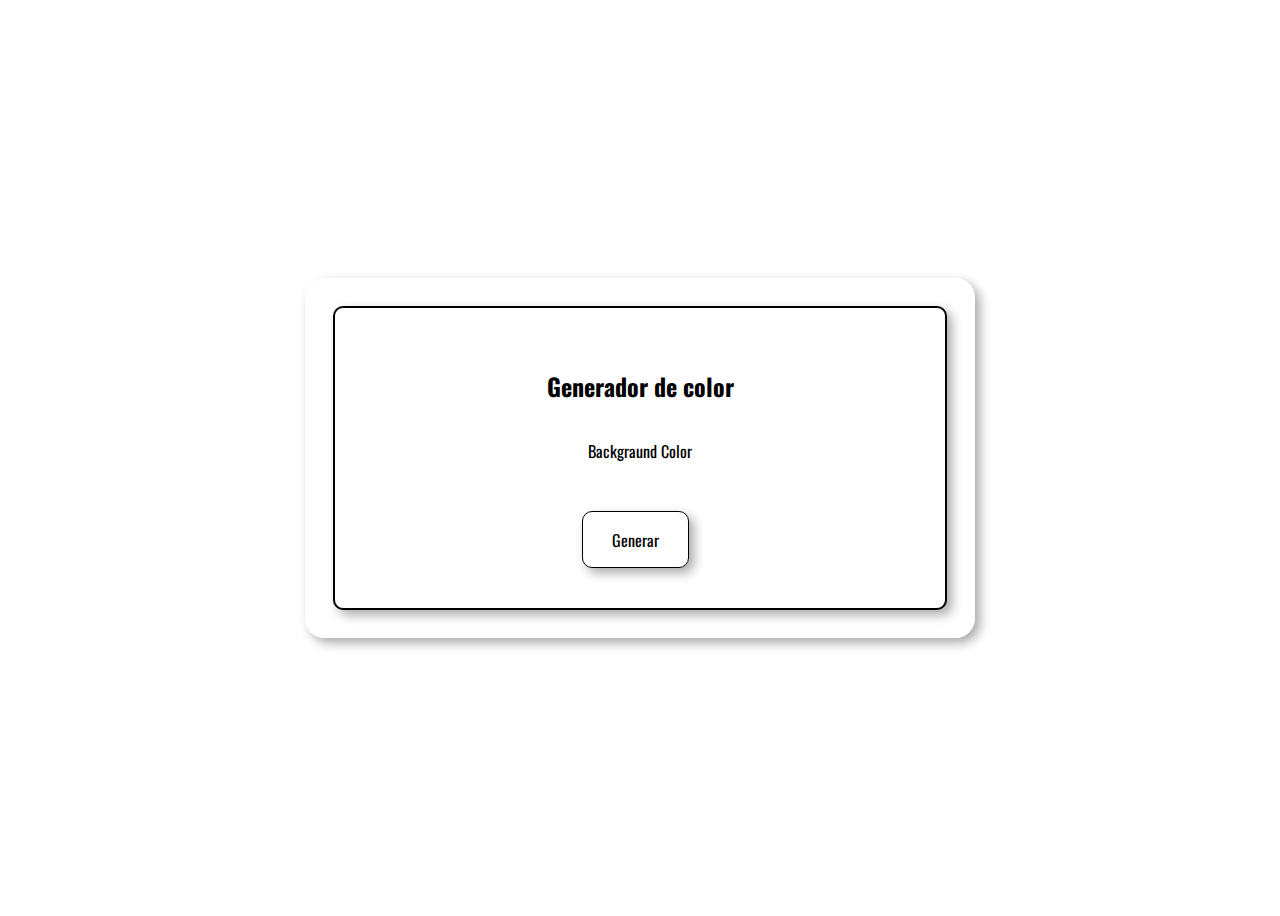
<file: ColorAleatorio/index.html>
<!DOCTYPE html>
<html lang="en">
    <head>
        <meta charset="UTF-8">
        <title>Colores</title>
        <link rel="stylesheet" href="./style.css">
    </head>
    <body>
        <section>
            <div class="divs-Juntos" id="div-Fondo">
                <div class="divs-Juntos" id="div-Principal">
                    <h2 id="titulo-General">Generador de color</h2>
                    <div class="divs-Juntos" id="div-Info">
                        <p id="info-Color">Backgraund Color</p>
                        <p id="nombre-Color"></p>
                    <div id="generar-Color">Generar</div>
                    </div>
                </div>
            </div>
        </section>
        <!-- Incluir el nombre de la biblioteca de colores -->
        <script type="text/javascript" src="./ntc.js"></script>
        <script src="./code.js"></script>
    </body>
</html>
</file>
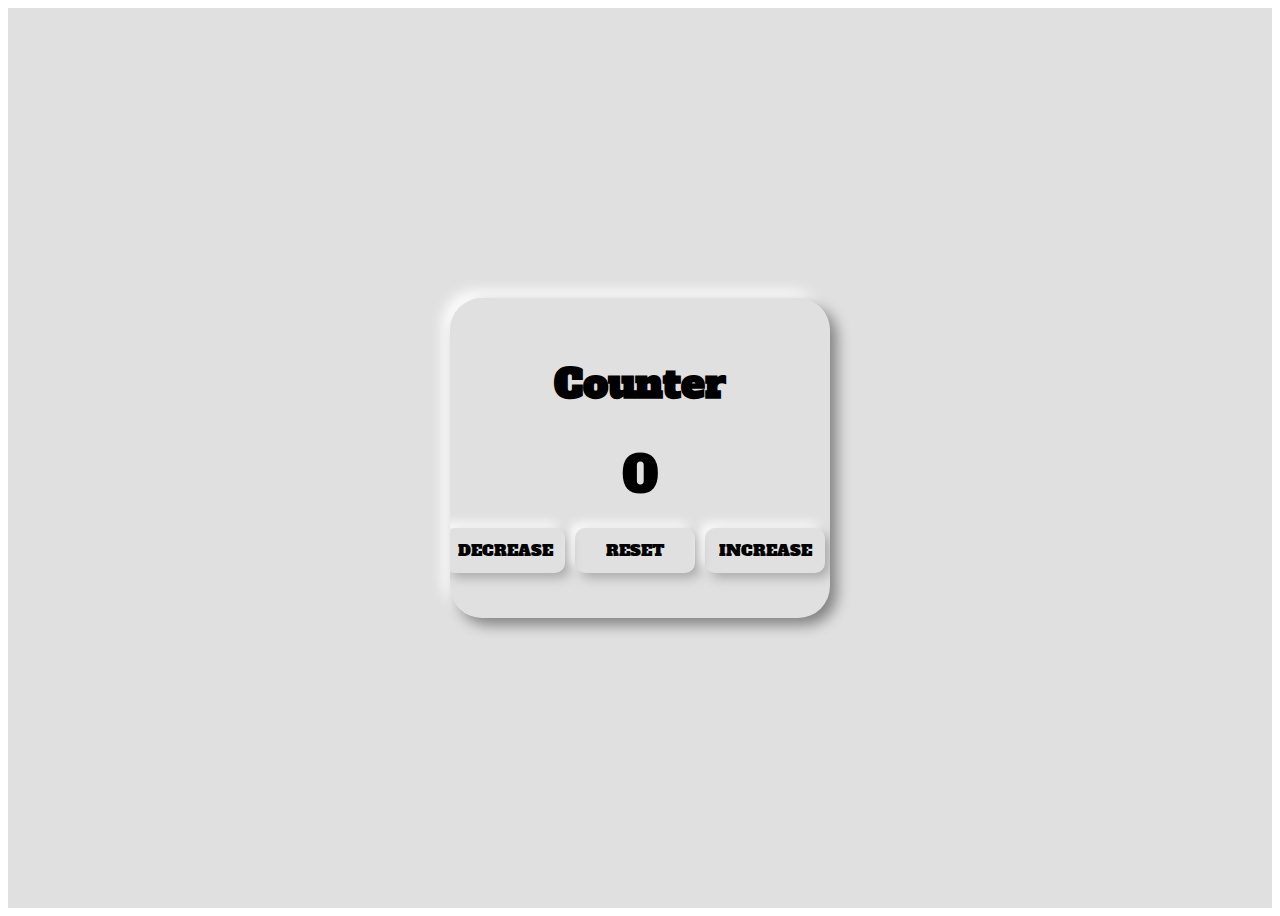
<file: Counter-p2/index.html>
<!DOCTYPE html>
<html lang="en">
<head>
    <meta charset="UTF-8">
    
    <title>Counter</title>
    <script src="code-counter.js"></script>  
    <link rel="stylesheet" href="./style-counter.css">
</head>
<body>
    <section class="sec-Principal">
        <div class="divs-principales" id="div-Principal">
            <div id="div-Title">
                <h2 class="divs-principales" id="principal-Title">Counter</h2>
            </div>
            <div class="divs-principales" id="div-Number">
               <span id="spn-Number">0</span> 
            </div>
            <div class="divs-principales" id="all-Buttons">
                <div class='control-Buttons' id="decrease-Button">DECREASE</div>
                <div class='control-Buttons' id="reset-Button">RESET</div>
                <div class='control-Buttons' id="increase-Button">INCREASE</div>
            </div>
            
        </div>
    </section>
    
</body>
</html>
</file>
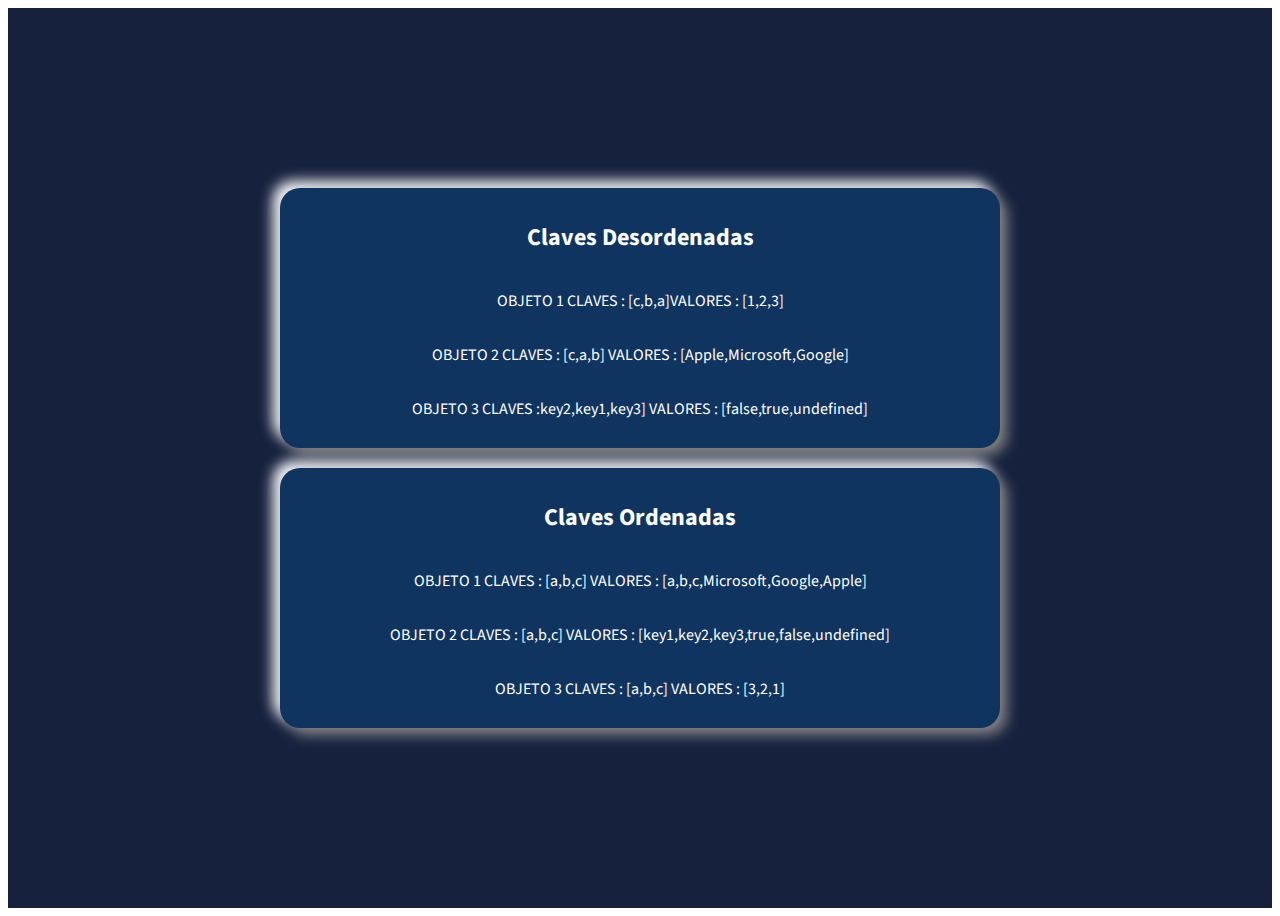
<file: KeysandValues-p1/index.html>
<!DOCTYPE html>
<head>
    <meta charset="UTF-8">
    <title>KeysValues</title>
    <link rel="stylesheet" href="./style.css">
</head>
<body>
    <section>
        <div class="divs-Principales">
            <h2>Claves Desordenadas</h2>
            <div class="divs-Secundarios">
                <div class="divs-Contenedores"> OBJETO 1 CLAVES :  [<P id="o1-Clave-Desordenadas"></P> ]VALORES : [<P id="o1-Valor-Desordenados"></P>] </div>
                <div class="divs-Contenedores"> OBJETO 2 CLAVES :  [<P id="o2-Clave-Desordenadas"></P> ] VALORES : [<P id="o2-Valor-Desordenados"></P>] </div>
                <div class="divs-Contenedores"> OBJETO 3 CLAVES :  <P id="o3-Clave-Desordenadas"></P>] VALORES : [<P id="o3-Valor-Desordenados"></P>] </div>
            </div>
        </div>
        <div class="divs-Principales" >
            <h2>Claves Ordenadas</h2>
            <div class="divs-Secundarios">
                <div class="divs-Contenedores"> OBJETO 1 CLAVES :  [<P id="o1-Clave-Ordenadas"></P>] VALORES : [<P id="o1-Valor-Ordenados"></P>] </div>
                <div class="divs-Contenedores"> OBJETO 2 CLAVES :  [<P id="o2-Clave-Ordenadas"></P>] VALORES : [<P id="o2-Valor-Ordenados"></P>] </div>
                <div class="divs-Contenedores"> OBJETO 3 CLAVES :  [<P id="o3-Clave-Ordenadas"></P>] VALORES : [<P id="o3-Valor-Ordenados"></P>] </div>
            </div>
        </div>
    </section>
    <script src="./code.js"></script>  
</body>
</html>
</file>
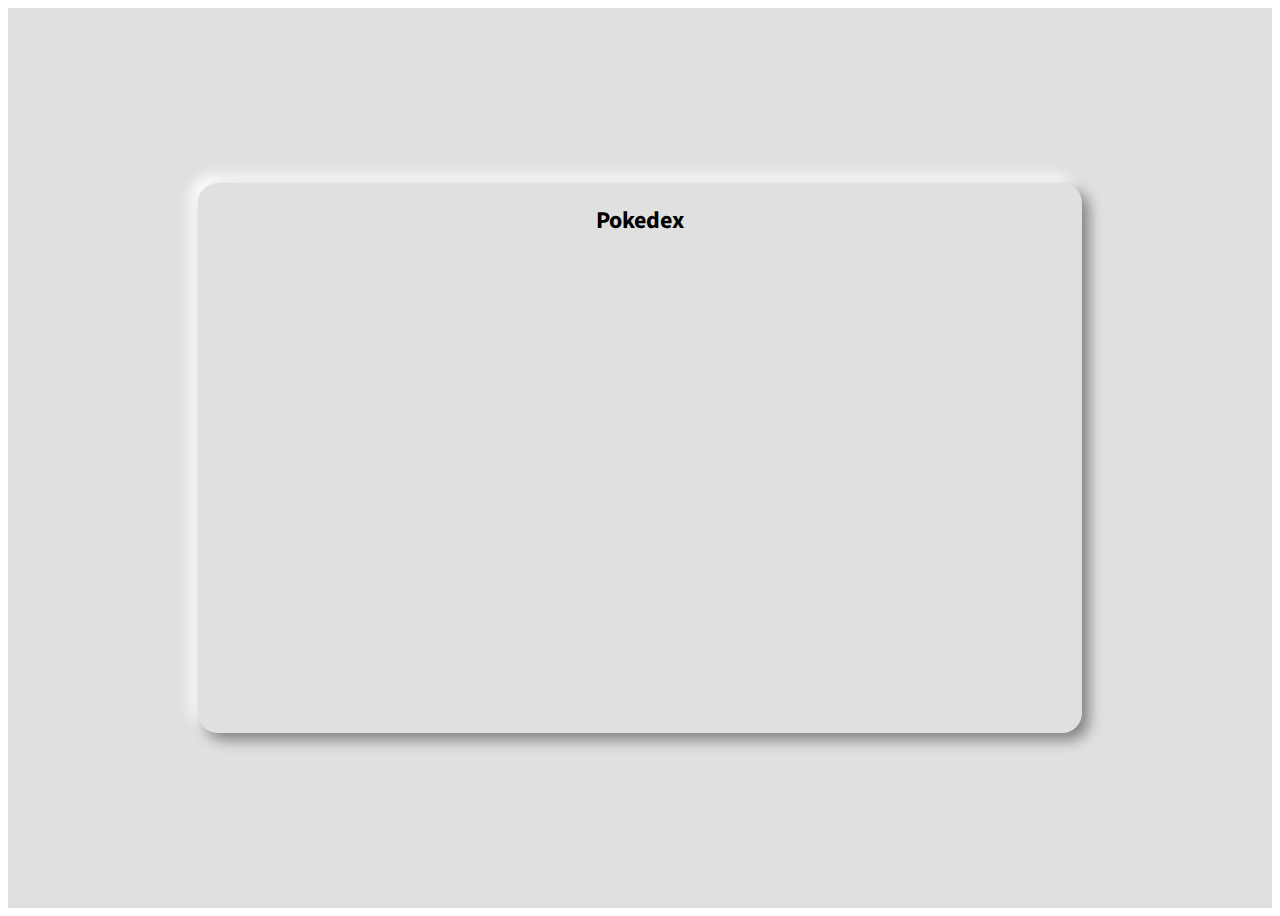
<file: pokedex-p4/index.html>
<!DOCTYPE html>
<html >
<head>
    <meta charset="UTF-8">
    <title>Pokemon</title>
    <link rel="stylesheet" href="./style.css">
</head>
<body>

    <section>
        <div class="div-Principal">
                <h2>Pokedex</h2>
            <div id="div-Conteiner"></div>
        </div>
    </section>
    
    <script src="./code.js"></script>
</body>
</html>
</file>
<file: ColorAleatorio/style.css>
@import url('https://fonts.googleapis.com/css2?family=Oswald&display=swap');

body {
    font-family: 'Oswald', sans-serif;
}

section {
    min-height: 100vh;
    width: 100%;
    display: flex;
    align-items: center;
    justify-content: center;
}
.divs-Juntos{
    display: flex;
    justify-content: center;
    align-items: center;
}

#div-Fondo {
    width: 660px;
    height: 350px;
    border: 5px solid white;
    border-radius: 20px;
    box-shadow: 5px 5px 11px #aaaaaa, -5px -5px 11px #ffffff;
}
#div-Principal{
    flex-direction: column;
    width: 610px;
    height: 300px;
    background-color: white;
    border: 2px solid black;
    border-radius: 10px;
    box-shadow: 5px 5px 11px #aaaaaa, -5px -5px 11px #ffffff;
}

#div-Info {
    flex-direction: column;
}

#generar-Color {
    margin-right: 10px;
    width: 65px;
    height: 15px;
    display: flex;
    padding: 20px;
    align-items: center;
    justify-content: center;
    cursor: default;
    border: 1px solid black;
    border-radius: 10px;
    box-shadow: 5px 5px 11px #aaaaaa, -5px -5px 11px #ffffff;
}

#generar-Color:hover{
    background-color: black;
    color: white;
}
</file>
<file: Counter-p2/style-counter.css>
@import url('https://fonts.googleapis.com/css2?family=Alfa+Slab+One&display=swap');

body {
    font-family: 'Alfa Slab One', cursive;
}

section {
    background-color: #e0e0e0;
    min-height: 100vh;
    width: 100%;
    display: flex;
    align-items: center;
    justify-content: center;
}

.divs-principales{
    display: flex;
    justify-content: center;
    align-items: center;
}
#div-Principal {
    background-color: #e0e0e0;
    width: 30%;
    height: 320px;
    border-radius: 32px;
    background: #e0e0e0;
    box-shadow: 7px 7px 14px #828282, -7px -7px 14px #ffffff;
    overflow: hidden;
    flex-direction: column;
}

h2{
    font-size: 40px;
}
#div-Number{ 
    height: 64px;
    width: 150px;
    font-size: 50px;
    cursor: none;
}

#all-Buttons{
    padding: 20px;
}
.control-Buttons {
    margin-right: 10px;
    width: 120px;
    height: 45px;
    display: flex;
    align-items: center;
    justify-content: center;
    cursor: default;
    border-radius: 10px;
    box-shadow: 5px 5px 11px #aaaaaa, -5px -5px 11px #ffffff;
}

.control-Buttons:hover{
    background-color: darkblue;
    color: white;
}
</file>
<file: KeysandValues-p1/style.css>
@import url('https://fonts.googleapis.com/css2?family=Source+Sans+Pro&display=swap');
body{
    font-family: 'Source Sans Pro', sans-serif;
    color: white;
}
section {
    background-color: #16213E;
    min-height: 100vh;
    width: 100%;
    display: flex;
    align-items: center;
    justify-content: center;
    flex-direction: column;
}
div{
    display: flex;
    align-items: center;
    justify-content: center; 
}

.divs-Principales{
    width: 680px;
    height: 220px;
    padding: 20px;
    margin: 10px;
    border-radius: 20px;
    flex-direction: column;
    background: #0F3460;
    box-shadow: 7px 7px 14px #828282, -7px -7px 14px #ffffff;
    overflow: hidden;
}
.divs-Secundarios{
    flex-direction: column;
}
.divs-Contenedores{
    flex-direction: row;
    align-items: ;

}
</file>
<file: pokedex-p4/style.css>
@import url('https://fonts.googleapis.com/css2?family=Source+Sans+Pro&display=swap');

body{
    font-family: 'Source Sans Pro', sans-serif;
}
section {
    background-color: #e0e0e0;
    min-height: 100vh;
    width: 100%;
    display: flex;
    flex-direction: column;
    align-items: center;
    justify-content: center;
}
.div-Principal{
    display: flex;
    flex-direction: column;
    align-items: center;
    background: #e0e0e0;
    box-shadow: 7px 7px 14px #828282, -7px -7px 14px #ffffff;
    overflow: hidden;
    border-radius: 20px;
    width: 70%;
    height: 550px;
}
#div-Conteiner {
    display: grid;
    grid-template-columns: 1fr 1fr 1fr;
    gap: 30px;
    width: 65%;
    margin-top: 20px;
}

.card-Conteiner {
    display: flex;
    flex-direction: column;
    width: 100%;
    height: 100%;
    align-items: center;
    box-shadow: 7px 7px 14px #828282, -7px -7px 14px #ffffff;
    overflow: hidden;
    border-radius: 5px;
  }

  .pokemon-Name {
    text-transform: capitalize;
    font-weight: bold;
    font-size: 16px;
    text-align: center;
  }

  .pokemon-Number{ 
    text-align: center;
  }
</file>
